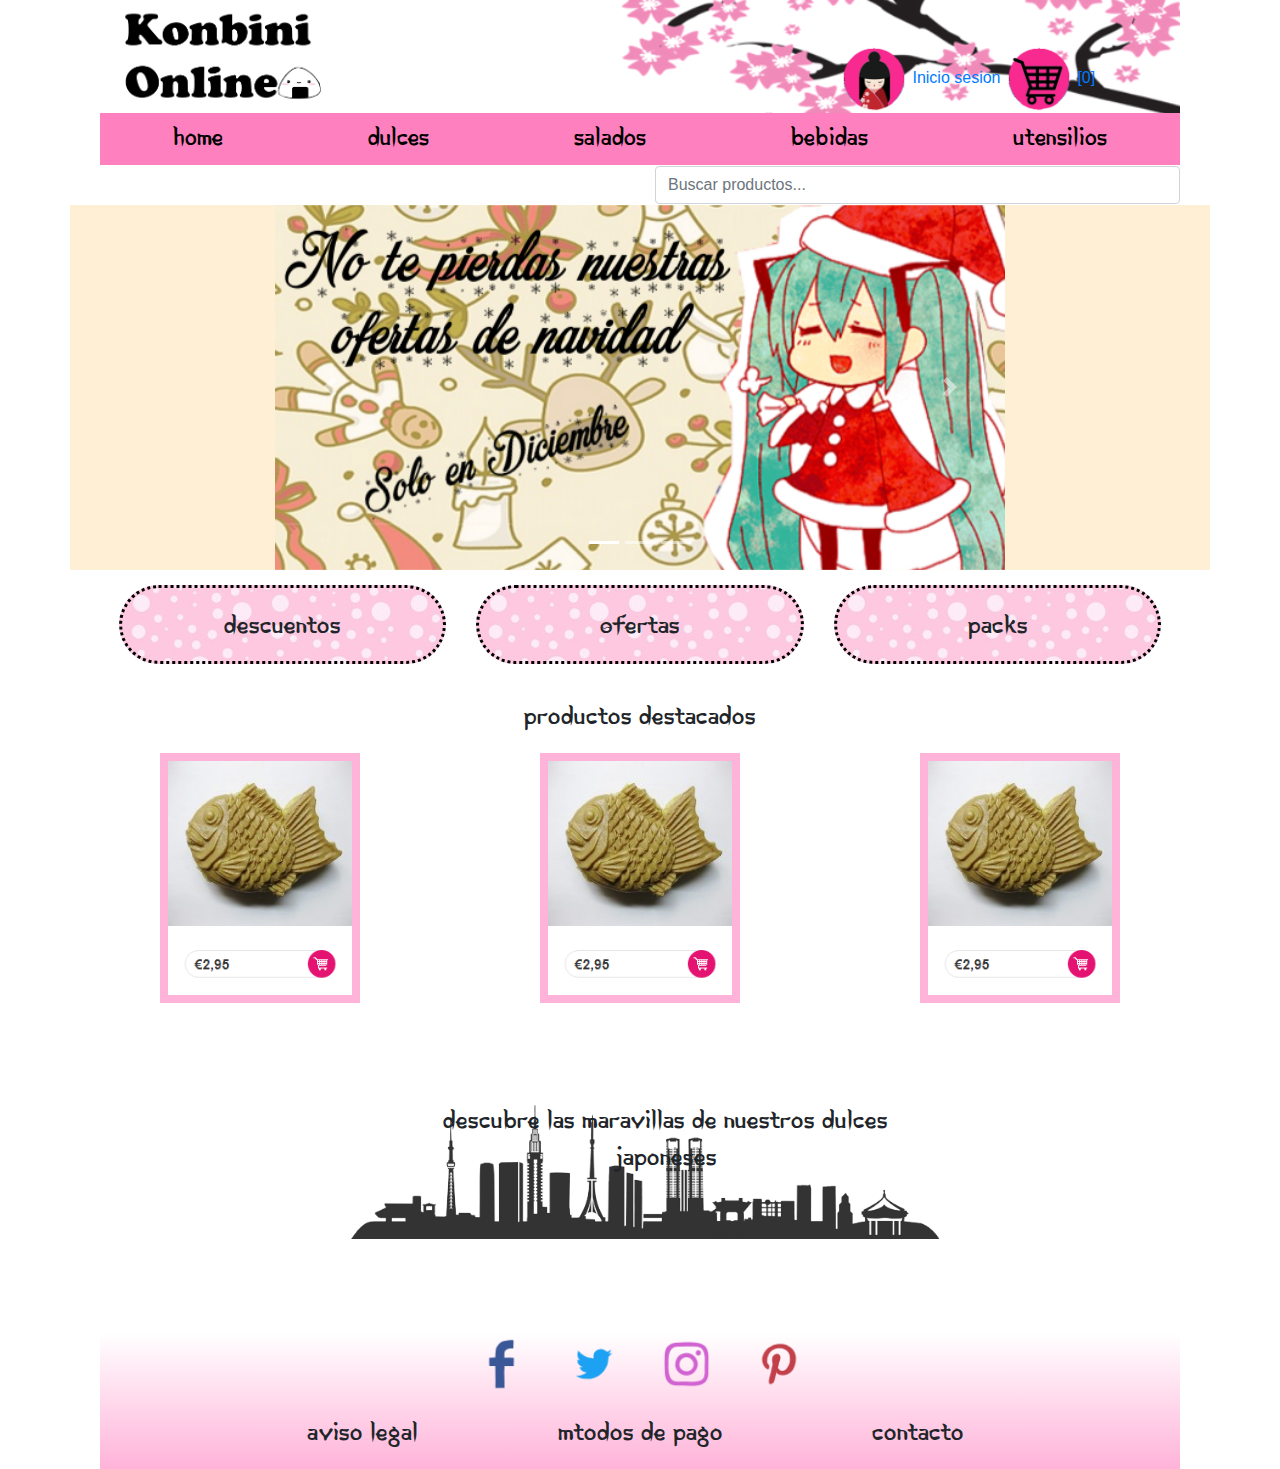
<file: index.html>
<!doctype html>
<html lang="en">
  <head>
    <!-- Required meta tags -->
    <meta charset="utf-8">
    <meta name="viewport" content="width=device-width, initial-scale=1, shrink-to-fit=no">

    <!-- Bootstrap CSS -->
    <link rel="stylesheet" href="css/bootstrap.css">
      <style>
          .borde{border: 1px solid;}
          .imagenes{width: 100%; }
      </style>
      <link rel="stylesheet" href="css/estilosSas.css"/>
      <link rel="stylesheet" href="css/font-awesome-4.7.0/css/font-awesome.min.css">
    <title>Konbini online</title>
  </head>
  
      
    <body>
        <div class="container ">
            <header class="container">
                <div class="row">
                    <div class="col-lg-3 col-md-5 col-5">
                        <img class="img-fluid" src="imagenes/logo.png" alt=""/>
                    </div>
                    <div class="col-lg-1 col-md-1 d-none d-md-block"><p></p></div>
                    <div class="col-lg-8 col-md-6 col-7">
                        <div class="fondoCabecera">
                            <div class="row justify-content-end opciones ">
                               <div class="col-lg-6 col-12">
                                   <img class="img-fluid" src="imagenes/iconos/logIn2.png" alt=""/>
                                   <a id="inicioSesion" href="login.html" onclick='cerrarSesion()'>Inicio sesion</a>
                                   <img class="img-fluid" src="imagenes/iconos/logoCarrito2.png" alt=""/>
                                   <a id="productos" href="#">[0]</a>
                               </div>
                            </div>
                        </div>
                    </div>
                </div>
            </header>
            <nav><!--https://getbootstrap.com/docs/4.0/components/navbar/-->
                <div class="espacioMenu col-lg-12 d-none d-md-block">
                    <ul class="nav nav-pills nav-fill">
                      <li class="nav-item">
                        <a class="nav-link" href="#">Home</a>
                      </li>
                      <li class="nav-item">
                        <a class="nav-link" href="dulces.html">Dulces</a>
                      </li>
                      <li class="nav-item">
                        <a class="nav-link" href="#">Salados</a>
                      </li>
                      <li class="nav-item">
                        <a class="nav-link" href="#">Bebidas</a>
                      </li>
                      <li class="nav-item">
                        <a class="nav-link" href="#">Utensilios</a>
                      </li>
                    </ul>
                </div>
            </nav>
            <div class="container">
                <div class="row justify-content-end buscador">
                    <div class="col-lg-6 d-block d-sm-none">
                        <div class="pos-f-t">
                          <div class="collapse" id="navbarToggleExternalContent">
                            <div class="bg-white p-4">
                              <nav class="espacioMenu nav flex-column">
                                  <li class="nav-item">
                                    <a class="nav-link" href="#">Home</a>
                                  </li>
                                  <li class="nav-item">
                                    <a class="nav-link" href="dulces.html">Dulces</a>
                                  </li>
                                  <li class="nav-item">
                                    <a class="nav-link" href="#">Salados</a>
                                  </li>
                                  <li class="nav-item">
                                    <a class="nav-link" href="#">Bebidas</a>
                                  </li>
                                  <li class="nav-item">
                                    <a class="nav-link" href="#">Utensilios</a>
                                  </li>
                                </nav>
                            </div>
                          </div>
                          <nav class="navbar navbar-white bg-white">
                            <button class="navbar-toggler" type="button" data-toggle="collapse" data-target="#navbarToggleExternalContent" aria-controls="navbarToggleExternalContent" aria-expanded="false" aria-label="Toggle navigation">
                              <i class="fa fa-bars"></i>
                            </button>
                          </nav>
                        </div>
                    </div>
                    <div class="col-lg-6">
                        <input type="search" class="form-control" id="search" placeholder="Buscar productos..."/>
                        <table class="table table-striped table-bordered table-hover busqueda" style="display: none">
                            <tbody>

                            </tbody>
                        </table>
                    </div>
                </div>
            </div>
            <!--<div class="container">
                <div class="row justify-content-end">
                    <form class="form-inline my-2 my-lg-0">
                      <input class="form-control mr-sm-2" id="buscador" type="search" placeholder="Buscar productos..." aria-label="Search">
                      <button class="btn btn-outline-success my-2 my-sm-0" type="submit">Search</button>
                    </form>
                    <div id="busqueda">
                </div>
                </div>-->
                
                <!--<div class="row justify-content-end">
                    <div class="col-lg-6">
                      <input type="text" id="myInput" onkeyup="myFunction()" placeholder="Search for names.." title="Type in a name">
                    
                </div>-->
            </div>
            <div class="container">
                <div class="row justify-content-center carrusel">
                    <div class="col-lg-8 col-md-10">
                        <div id="carouselExampleIndicators" class="carousel slide" data-ride="carousel">
                          <ol class="carousel-indicators">
                            <li data-target="#carouselExampleIndicators" data-slide-to="0" class="active"></li>
                            <li data-target="#carouselExampleIndicators" data-slide-to="1"></li>
                            <li data-target="#carouselExampleIndicators" data-slide-to="2"></li>
                          </ol>
                          <div class="carousel-inner">
                            <div class="carousel-item active">
                              <img class="d-block w-100" src="imagenes/navidad.png" alt="First slide">
                            </div>
                            <div class="carousel-item">
                              <img class="d-block w-100" src="imagenes/dulces.png" alt="Second slide">
                            </div>
                            <div class="carousel-item">
                              <img class="d-block w-100" src="imagenes/sakuraMochi.png" alt="Third slide">
                            </div>
                          </div>
                          <a class="carousel-control-prev" href="#carouselExampleIndicators" role="button" data-slide="prev">
                            <span class="carousel-control-prev-icon" aria-hidden="true"></span>
                            <span class="sr-only">Previous</span>
                          </a>
                          <a class="carousel-control-next" href="#carouselExampleIndicators" role="button" data-slide="next">
                            <span class="carousel-control-next-icon" aria-hidden="true"></span>
                            <span class="sr-only">Next</span>
                          </a>
                        </div>
                    </div>
                </div>
            </div>
            <div class="botonesOfertas">
                <div class="row">
                    <div class="col-lg-3 col-md-3 col-9 boton"><p>Descuentos</p></div>
                    <div class="col-lg-3 col-md-3 col-9 boton"><p>Ofertas</p></div>
                    <div class="col-lg-3 col-md-3 col-9 boton"><p>Packs</p></div>
                </div>
                
            </div>
            <div class="container">
                <div class="row">
                    <div class="col-lg-12 col-md-12 col-sm-12 col-12 contenedor">
                        <p>Productos destacados</p>
                        <div class="row justify-content-around">
                            <article class="caja">
                                <a href="descripcion.html">
                                <img class="img-fluid" src="imagenes/imagenes_modificadas/taiyaki.jpg" alt="" href="descripcion.html"/>
                                <img class="img-fluid" src="imagenes/iconos/precio.png" alt=""/></a>
                            </article>
                            <article class="caja">
                                <a href="descripcion.html">
                                <img class="img-fluid" src="imagenes/imagenes_modificadas/taiyaki.jpg" alt="" />
                                <img class="img-fluid" src="imagenes/iconos/precio.png" alt=""/></a>
                            </article>
                                <article class="caja">
                                 <a href="descripcion.html">   
                                <img class="img-fluid" src="imagenes/imagenes_modificadas/taiyaki.jpg" alt="" />
                                <img class="img-fluid" src="imagenes/iconos/precio.png" alt=""/></a>
                            </article>
                        </div>
                        <div class="d-none d-lg-block col-lg-8 offset-lg-2 seccion">
                            <div class="row">
                                <p>Descubre las maravillas de nuestros dulces japoneses</p>
                                <div class="imagen1">
                                    <img src="imagenes/donut.png"/>
                                </div>
                            </div>
                        </div>
                        
                    
            
            <footer class="col-lg-12">
                <div class="pie">
                    <div class="row justify-content-center">
                        <div class="col-lg-1 col-md-2 col-2">
                            <img class="img-fluid" src="imagenes/iconos/facebook.png" alt=""/>
                        </div>
                        <div class="col-lg-1 col-md-2 col-2">
                            <img class="img-fluid" src="imagenes/iconos/twitter.png" alt=""/>
                        </div>
                        <div class="col-lg-1 col-md-2 col-2">
                            <img class="img-fluid" src="imagenes/iconos/instagram.png" alt=""/>
                        </div>
                        <div class="col-lg-1 col-md-2 col-2">
                            <img class="img-fluid" src="imagenes/iconos/pintirest.png" alt=""/>
                        </div>
                    </div>
                    <div class="row justify-content-center">
                        <div class="col-lg-3 col-md-3 col-7">
                            <p>Aviso legal</p>
                        </div>
                        <div class="col-lg-3 col-md-3 col-7">
                            <p>métodos de pago</p>
                        </div>
                        <div class="col-lg-3 col-md-3 col-7">
                            <p>contacto</p>
                        </div>
                    </div>
                    
                </div>
            </footer>
        </div>
                </div>
            </div>

    <!-- Optional JavaScript -->
    <!-- jQuery first, then Popper.js, then Bootstrap JS -->
    <script src="https://code.jquery.com/jquery-3.2.1.slim.min.js" integrity="sha384-KJ3o2DKtIkvYIK3UENzmM7KCkRr/rE9/Qpg6aAZGJwFDMVNA/GpGFF93hXpG5KkN" crossorigin="anonymous"></script>
    <script src="https://cdnjs.cloudflare.com/ajax/libs/popper.js/1.12.9/umd/popper.min.js" integrity="sha384-ApNbgh9B+Y1QKtv3Rn7W3mgPxhU9K/ScQsAP7hUibX39j7fakFPskvXusvfa0b4Q" crossorigin="anonymous"></script>
    <script src="js/bootstrap.js"></script>
        <script type='text/javascript' src="js/jquery-3.2.1.js"></script>
        <script type="text/javascript" src="js/script.js"></script>
        <script type="text/javascript" src="js/animacionScroll.js"></script>
         <script type="text/javascript" src="js/buscador.js"></script>
        <script type="text/javascript" src="js/scriptormulario.js"></script>
  </body>
</html>
</file>
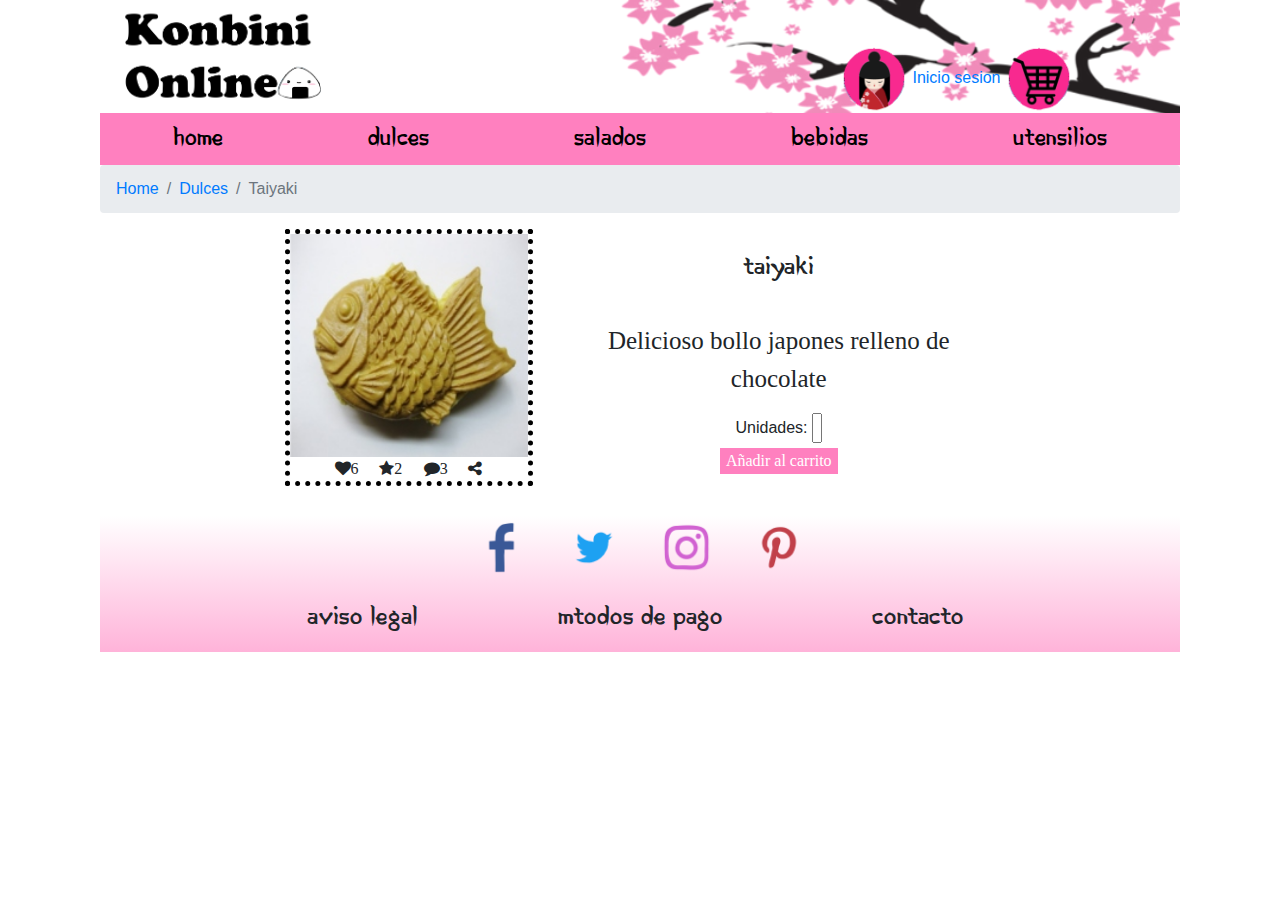
<file: descripcion.html>
<!doctype html>
<html lang="en">
  <head>
    <!-- Required meta tags -->
    <meta charset="utf-8">
    <meta name="viewport" content="width=device-width, initial-scale=1, shrink-to-fit=no">

    <!-- Bootstrap CSS -->
    <link rel="stylesheet" href="css/bootstrap.css">
      <link rel="stylesheet" href="css/estilosSas.css"/>
      <link rel="stylesheet" href="css/font-awesome-4.7.0/css/font-awesome.min.css">
    <title>Konbini online</title>
  </head>
  
      
    <body>
        <div class="container  ">
            <header class="container">
                <div class="row">
                    <div class="col-lg-3 col-md-5 col-5  ">
                        <img class="img-fluid" src="imagenes/logo.png" alt=""/>
                    </div>
                    <div class="  col-lg-1 col-md-1 d-none d-md-block"><p></p></div>
                    <div class="col-lg-8 col-md-6 col-7  ">
                        <div class="fondoCabecera">
                            <div class="row justify-content-end opciones ">
                               <div class="col-lg-6 col-12">
                                   <img class="img-fluid" src="imagenes/iconos/logIn2.png" alt=""/>
                                   <a id="inicioSesion" href="inicioSesion.html">Inicio sesion</a>
                                   <img class="img-fluid" src="imagenes/iconos/logoCarrito2.png" alt=""/>
                               </div>
                            </div>
                        </div>
                    </div>
                </div>
            </header>
            <nav>
                <div class="espacioMenu col-lg-12">
                    <ul class="nav nav-pills nav-fill">
                      <li class="nav-item">
                        <a class="nav-link" href="index.html">Home</a>
                      </li>
                      <li class="nav-item">
                        <a class="nav-link" href="dulces.html">Dulces</a>
                      </li>
                      <li class="nav-item">
                        <a class="nav-link" href="#">Salados</a>
                      </li>
                      <li class="nav-item">
                        <a class="nav-link" href="#">Bebidas</a>
                      </li>
                      <li class="nav-item">
                        <a class="nav-link" href="#">Utensilios</a>
                      </li>
                    </ul>
                </div>
            </nav>
            <div class="container">
                <nav aria-label="breadcrumb">
                  <ol class="breadcrumb">
                    <li class="breadcrumb-item"><a href="index.html">Home</a></li>
                    <li class="breadcrumb-item"><a href="dulces.html">Dulces</a></li>
                    <li class="breadcrumb-item active" aria-current="page">Taiyaki</li>
                  </ol>
                </nav>
                <div class="row justify-content-center">
                    <div class="col-lg-3 col-md-5 col-sm-7 col-10">
                        <div class="imagenProducto justify-content-center">
                            <img src="imagenes/productos/taiyaki.jpg"/>
                            <div class="row justify-content-center">
                            <div class="col-lg-2 col-md-2 col-2 iconosImagen">
                                <i class="fa fa-heart img-fluid" onclick="likes()">6</i>
                            </div>
                            <div class="col-lg-2 col-md-2 col-2 iconosImagen">
                                <i class="fa fa-star img-fluid" aria-hidden="true" onclick="favorito()">2</i>
                            </div>
                            <div class="col-lg-2 col-md-2 col-2 iconosImagen">
                                <i class="fa fa-comment img-fluid" aria-hidden="true">3</i>
                            </div>
                            <div class="col-lg-2 col-md-2 col-2 iconosImagen">
                                <i class="fa fa-share-alt img-fluid" aria-hidden="true"></i>
                            </div>
                            </div>
                        </div>
                    </div>
                    <div class="col-lg-5 col-md-6  ">
                        <div class="row">
                        <div class="col-lg-12 comprar">
                            <p>Taiyaki</p>
                        </div>
                        <div class="col-lg-12 comprar">
                            <p class="des">Delicioso bollo japones relleno de chocolate</p>
                        </div>
                            <div class="col-lg-12 comprar">
                            <form>
                                <label>Unidades:</label>
                                <input type="number" class="unidades">
                            </form>
                        </div>
                        <div class="col-lg-12 comprar">
                            <input type="submit" id="enviar" value="Añadir al carrito"/>
                        </div>
                        </div>
                    </div>
                </div>
            </div>
            <footer class="col-lg-12">
                <div class="pie">
                    <div class="row justify-content-center">
                        <div class="col-lg-1 col-md-2 col-2">
                            <img class="img-fluid" src="imagenes/iconos/facebook.png" alt=""/>
                        </div>
                        <div class="col-lg-1 col-md-2 col-2">
                            <img class="img-fluid" src="imagenes/iconos/twitter.png" alt=""/>
                        </div>
                        <div class="col-lg-1 col-md-2 col-2">
                            <img class="img-fluid" src="imagenes/iconos/instagram.png" alt=""/>
                        </div>
                        <div class="col-lg-1 col-md-2 col-2">
                            <img class="img-fluid" src="imagenes/iconos/pintirest.png" alt=""/>
                        </div>
                    </div>
                    <div class="row justify-content-center">
                        <div class="col-lg-3 col-md-3 col-7">
                            <p>Aviso legal</p>
                        </div>
                        <div class="col-lg-3 col-md-3 col-7">
                            <p>métodos de pago</p>
                        </div>
                        <div class="col-lg-3 col-md-3 col-7">
                            <p>contacto</p>
                        </div>
                    </div>
                    
                </div>
            </footer>
        </div> 

    <!-- Optional JavaScript -->
    <!-- jQuery first, then Popper.js, then Bootstrap JS -->
    <script src="https://code.jquery.com/jquery-3.2.1.slim.min.js" integrity="sha384-KJ3o2DKtIkvYIK3UENzmM7KCkRr/rE9/Qpg6aAZGJwFDMVNA/GpGFF93hXpG5KkN" crossorigin="anonymous"></script>
    <script src="https://cdnjs.cloudflare.com/ajax/libs/popper.js/1.12.9/umd/popper.min.js" integrity="sha384-ApNbgh9B+Y1QKtv3Rn7W3mgPxhU9K/ScQsAP7hUibX39j7fakFPskvXusvfa0b4Q" crossorigin="anonymous"></script>
    <script src="js/bootstrap.js"></script>
        <script type='text/javascript' src="js/jquery-3.2.1.js"></script>
        <script type="text/javascript" src="js/script.js"></script>
        <script type="text/javascript" src="js/animacionScroll.js"></script>
  </body>
</html>
</file>
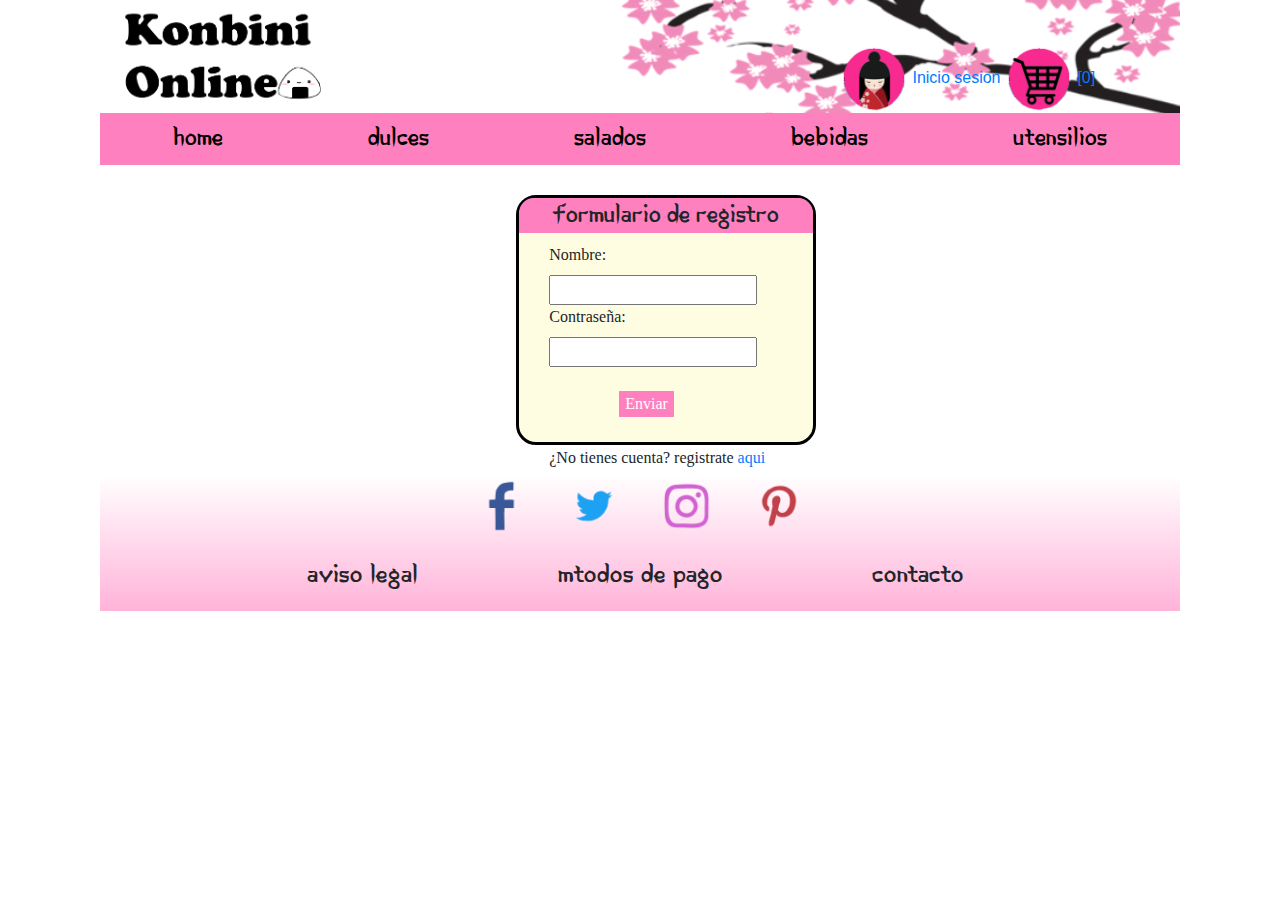
<file: login.html>
<!doctype html>
<html lang="en">
  <head>
    <!-- Required meta tags -->
    <meta charset="utf-8">
    <meta name="viewport" content="width=device-width, initial-scale=1, shrink-to-fit=no">

    <!-- Bootstrap CSS -->
    <link rel="stylesheet" href="css/bootstrap.css">
      <style>
          .borde{border: 1px solid;}
          .imagenes{width: 100%; }
      </style>
      <link rel="stylesheet" href="css/estilosSas.css"/>
      <link rel="stylesheet" href="css/font-awesome-4.7.0/css/font-awesome.min.css">
    <title>Konbini online</title>
  </head>
    <body>
        <div class="container ">
            <header class="container">
                <div class="row">
                    <div class="col-lg-3 col-md-5 col-5">
                        <img class="img-fluid" src="imagenes/logo.png" alt=""/>
                    </div>
                    <div class="col-lg-1 col-md-1 d-none d-md-block"><p></p></div>
                    <div class="col-lg-8 col-md-6 col-7">
                        <div class="fondoCabecera">
                            <div class="row justify-content-end opciones ">
                               <div class="col-lg-6 col-12">
                                   <img class="img-fluid" src="imagenes/iconos/logIn2.png" alt=""/>
                                   <a id="inicioSesion" href="login.html" onclick='cerrarSesion()'>Inicio sesion</a>
                                   <img class="img-fluid" src="imagenes/iconos/logoCarrito2.png" alt=""/>
                                   <a id="productos" href="#">[0]</a>
                               </div>
                            </div>
                        </div>
                    </div>
                </div>
            </header>
            <nav><!--https://getbootstrap.com/docs/4.0/components/navbar/-->
                <div class="espacioMenu col-lg-12 d-none d-md-block">
                    <ul class="nav nav-pills nav-fill">
                      <li class="nav-item">
                        <a class="nav-link" href="index.html">Home</a>
                      </li>
                      <li class="nav-item">
                        <a class="nav-link" href="#">Dulces</a>
                      </li>
                      <li class="nav-item">
                        <a class="nav-link" href="#">Salados</a>
                      </li>
                      <li class="nav-item">
                        <a class="nav-link" href="#">Bebidas</a>
                      </li>
                      <li class="nav-item">
                        <a class="nav-link" href="#">Utensilios</a>
                      </li>
                    </ul>
                </div>
            </nav>
            <div class="container">
                <div class="row justify-content-center">
                    <div class="col-lg-3 col-md-5 col-sm-7 col-10">
                        <div class="formularioSesion">
                        <div class="cabeceraFormulario">Formulario de registro</div>
                        <form class="formInicio"
                              method="post" action='#'  onsubmit="return confirmaCookie()" >
                            <label for="nombre2">Nombre: </label>
                            <input type="text" id="nombre2"/>
                            <br>
                            <label for="pass">Contrase&ntilde;a: </label>
                            <input type="password" id="pass"/>
                            <br><br>
                            <input type="submit" id="enviar" value="Enviar"/>
                            <br><br>
                             <a>¿No tienes cuenta? registrate</a> <a  href="registro.html">aqui</a>
                        </form>
                    </div>
                    </div>
                </div>
            </div>
            <footer class="col-lg-12">
                <div class="pie">
                    <div class="row justify-content-center">
                        <div class="col-lg-1 col-md-2 col-2">
                            <img class="img-fluid" src="imagenes/iconos/facebook.png" alt=""/>
                        </div>
                        <div class="col-lg-1 col-md-2 col-2">
                            <img class="img-fluid" src="imagenes/iconos/twitter.png" alt=""/>
                        </div>
                        <div class="col-lg-1 col-md-2 col-2">
                            <img class="img-fluid" src="imagenes/iconos/instagram.png" alt=""/>
                        </div>
                        <div class="col-lg-1 col-md-2 col-2">
                            <img class="img-fluid" src="imagenes/iconos/pintirest.png" alt=""/>
                        </div>
                    </div>
                    <div class="row justify-content-center">
                        <div class="col-lg-3 col-md-3 col-7">
                            <p>Aviso legal</p>
                        </div>
                        <div class="col-lg-3 col-md-3 col-7">
                            <p>métodos de pago</p>
                        </div>
                        <div class="col-lg-3 col-md-3 col-7">
                            <p>contacto</p>
                        </div>
                    </div>
                    
                </div>
            </footer>
     </div>

    <!-- Optional JavaScript -->
    <!-- jQuery first, then Popper.js, then Bootstrap JS -->
    <script src="https://code.jquery.com/jquery-3.2.1.slim.min.js" integrity="sha384-KJ3o2DKtIkvYIK3UENzmM7KCkRr/rE9/Qpg6aAZGJwFDMVNA/GpGFF93hXpG5KkN" crossorigin="anonymous"></script>
    <script src="https://cdnjs.cloudflare.com/ajax/libs/popper.js/1.12.9/umd/popper.min.js" integrity="sha384-ApNbgh9B+Y1QKtv3Rn7W3mgPxhU9K/ScQsAP7hUibX39j7fakFPskvXusvfa0b4Q" crossorigin="anonymous"></script>
    <script src="js/bootstrap.js"></script>
        <script type='text/javascript' src="js/jquery-3.2.1.js"></script><script type="text/javascript" src="js/scriptormulario.js"></script>
        <script type="text/javascript" src="js/cifradoContrasenia.js"></script>
  </body>
</html>
</file>
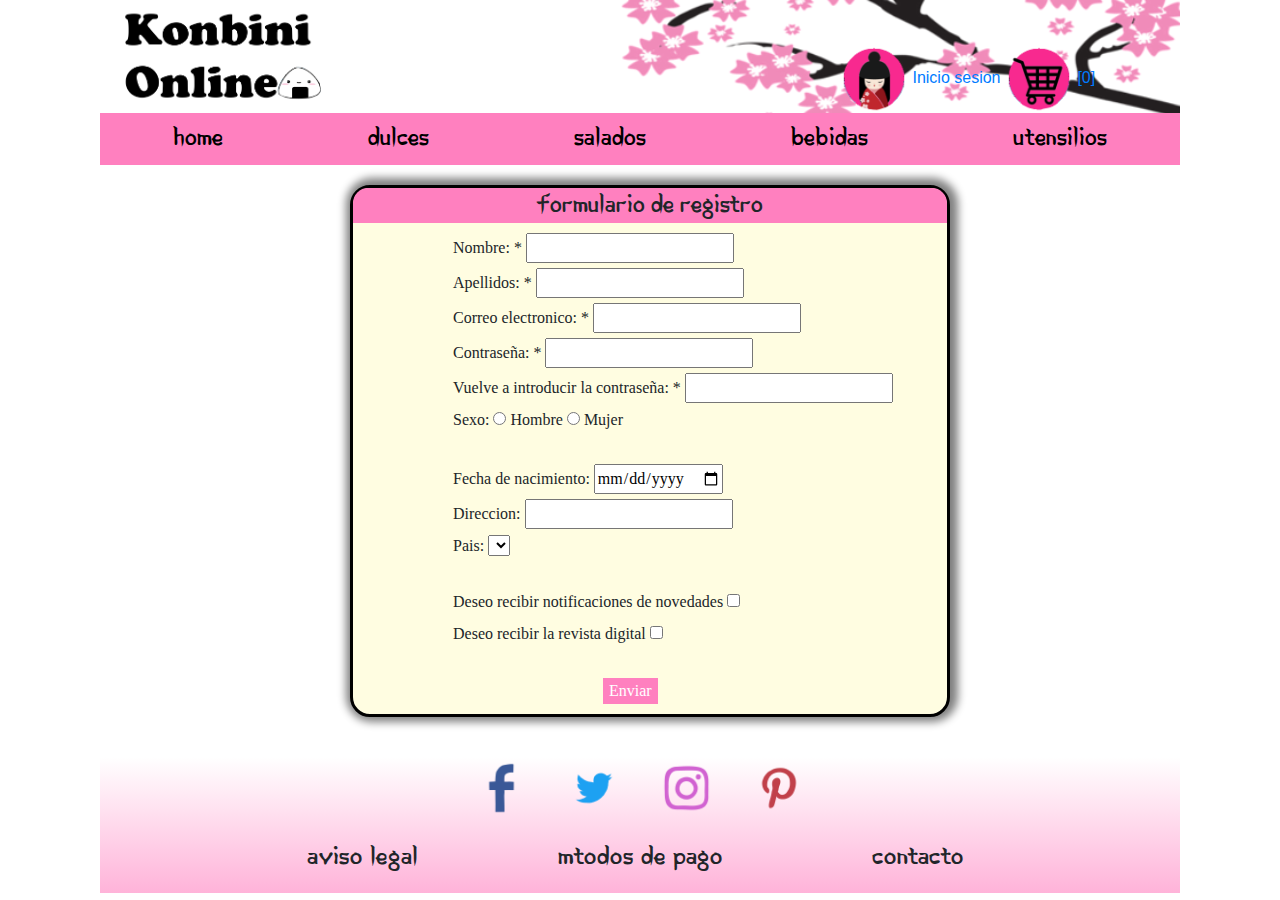
<file: registro.html>
<!doctype html>
<html lang="en">
  <head>
    <!-- Required meta tags -->
    <meta charset="utf-8">
    <meta name="viewport" content="width=device-width, initial-scale=1, shrink-to-fit=no">

    <!-- Bootstrap CSS -->
    <link rel="stylesheet" href="css/bootstrap.css">
      <link rel="stylesheet" href="css/estilosSas.css"/>
      <link rel="stylesheet" href="css/font-awesome-4.7.0/css/font-awesome.min.css">
    <title>Konbini online</title>
  </head>
    <body onload="campoPaises()">
        <div class="container ">
            <header class="container">
                <div class="row">
                    <div class="col-lg-3 col-md-5 col-5">
                        <img class="img-fluid" src="imagenes/logo.png" alt=""/>
                    </div>
                    <div class="col-lg-1 col-md-1 d-none d-md-block"><p></p></div>
                    <div class="col-lg-8 col-md-6 col-7">
                        <div class="fondoCabecera">
                            <div class="row justify-content-end opciones ">
                               <div class="col-lg-6 col-12">
                                   <img class="img-fluid" src="imagenes/iconos/logIn2.png" alt=""/>
                                   <a id="inicioSesion" href="login.html" onclick='cerrarSesion()'>Inicio sesion</a>
                                   <img class="img-fluid" src="imagenes/iconos/logoCarrito2.png" alt=""/>
                                   <a id="productos" href="#">[0]</a>
                               </div>
                            </div>
                        </div>
                    </div>
                </div>
            </header>
            <nav><!--https://getbootstrap.com/docs/4.0/components/navbar/-->
                <div class="espacioMenu col-lg-12 d-none d-md-block">
                    <ul class="nav nav-pills nav-fill">
                      <li class="nav-item">
                        <a class="nav-link" href="index.html">Home</a>
                      </li>
                      <li class="nav-item">
                        <a class="nav-link" href="#">Dulces</a>
                      </li>
                      <li class="nav-item">
                        <a class="nav-link" href="#">Salados</a>
                      </li>
                      <li class="nav-item">
                        <a class="nav-link" href="#">Bebidas</a>
                      </li>
                      <li class="nav-item">
                        <a class="nav-link" href="#">Utensilios</a>
                      </li>
                    </ul>
                </div>
            </nav>
            <div class="container">
                <div class="row justify-content-center">
                    <div class="col-lg-12 col-md-5 col-sm-7 col-10">
                       <div class="formulario ">
                        <div class="cabeceraFormulario">Formulario de registro</div>
                        <form class="formularioRegistro" 
                              method="post"  onsubmit="validaformulario()" name="formularioR">
                            <label for="nombre">Nombre: *</label>
                            <input type="text" id="nombre" required />
                            <br>
                            <label for="apellidos">Apellidos: *</label>
                            <input type="text" id="apellidos" required/>
                            <br>
                            <label for="correo">Correo electronico: *</label>
                            <input type="email" id="correo"/>
                            <br>
                            <label for="contrasenia">Contrase&ntilde;a: *</label>
                            <input type="password" id="contrasenia"/>
                            <br>
                            <label for="confirmacion">Vuelve a introducir la contrase&ntilde;a: *</label>
                            <input type="password" id="confirmacion"/>
                            <br>
                            <label for="sexo">Sexo:</label>
                            <input type="radio" name="sexo" value="hombre"> Hombre
                            <input type="radio" name="sexo" value="mujer"> Mujer<br>
                            <br>
                            <label for="nacimiento">Fecha de nacimiento:</label>
                            <input type="date" id="nacimiento"/>
                            <br>
                            <label for="direccion">Direccion:</label>
                            <input type="text" id="direccion" oninput="muestraCampo();"/>
                            <br>
                            <label for="pais">Pais:</label>
                            <select name="pais" id="pais">
                            
                            </select>
                            <br>
                            <div id="Campotarjeta" style="display:none;">
                                <label for="tarjeta" >Numero de tarjeta de credito:  </label>
                                <input type="text" id="tarjeta"/><br>
                            </div>
                            <br>
                            <label for="novedades"> Deseo recibir notificaciones de novedades </label>
                            <input type="checkbox" name="novedades" value="si"><br>
                            <label for="revista">Deseo recibir la revista digital</label>
                            <input type="checkbox" name="revista" value="si"><br><br>
                            <input type="submit" id="enviar" value="Enviar"/>
                        </form>
                    </div>
                    </div>
                </div>
            </div>
            <footer class="col-lg-12">
                <div class="pie">
                    <div class="row justify-content-center">
                        <div class="col-lg-1 col-md-2 col-2">
                            <img class="img-fluid" src="imagenes/iconos/facebook.png" alt=""/>
                        </div>
                        <div class="col-lg-1 col-md-2 col-2">
                            <img class="img-fluid" src="imagenes/iconos/twitter.png" alt=""/>
                        </div>
                        <div class="col-lg-1 col-md-2 col-2">
                            <img class="img-fluid" src="imagenes/iconos/instagram.png" alt=""/>
                        </div>
                        <div class="col-lg-1 col-md-2 col-2">
                            <img class="img-fluid" src="imagenes/iconos/pintirest.png" alt=""/>
                        </div>
                    </div>
                    <div class="row justify-content-center">
                        <div class="col-lg-3 col-md-3 col-7">
                            <p>Aviso legal</p>
                        </div>
                        <div class="col-lg-3 col-md-3 col-7">
                            <p>métodos de pago</p>
                        </div>
                        <div class="col-lg-3 col-md-3 col-7">
                            <p>contacto</p>
                        </div>
                    </div>
                    
                </div>
            </footer>
     </div>

    <!-- Optional JavaScript -->
    <!-- jQuery first, then Popper.js, then Bootstrap JS -->
    <script src="https://code.jquery.com/jquery-3.2.1.slim.min.js" integrity="sha384-KJ3o2DKtIkvYIK3UENzmM7KCkRr/rE9/Qpg6aAZGJwFDMVNA/GpGFF93hXpG5KkN" crossorigin="anonymous"></script>
    <script src="https://cdnjs.cloudflare.com/ajax/libs/popper.js/1.12.9/umd/popper.min.js" integrity="sha384-ApNbgh9B+Y1QKtv3Rn7W3mgPxhU9K/ScQsAP7hUibX39j7fakFPskvXusvfa0b4Q" crossorigin="anonymous"></script>
    <script src="js/bootstrap.js"></script>
        <script type='text/javascript' src="js/jquery-3.2.1.js"></script><script type="text/javascript" src="js/scriptormulario.js"></script>
        <script type="text/javascript" src="js/cifradoContrasenia.js"></script>
  </body>
</html>
</file>
<file: css/estilosSas.css>
@font-face{font-family:fuente;src:url("../tipografias/Korean_Calligraphy.ttf")}.fondoCabecera{height:100%;background-image:url(../imagenes/prueba.png);background-repeat:no-repeat;background-size:100% auto}.opciones{height:100%;align-items:flex-end}.opciones img{width:20%}.buscador{margin-top:1px;margin-bottom:1px}.form-control:focus{color:#495057;background-color:#fff;border-color:white;outline:0;box-shadow:0 0 0 0.1rem grey}.busqueda{position:absolute;z-index:99;background-color:white}.hamburguesa{background-color:white}.espacioMenu{justify-content:center;font-family:fuente}.espacioMenu li{background-color:#ff80bf}.espacioMenu a{font-size:150%;color:black}.espacioMenu li:hover{background-color:#ffb3d9}.navbar-white .navbar-toggler{background-color:white;border-color:pink}.bg-white{background-color:#ff80bf !important}.carrusel{background-color:papayawhip}.botonesOfertas .row{justify-content:center}.boton{justify-content:center;background-image:url(../imagenes/fondo1.jpg);margin:15px;border:3px dotted black;border-radius:200px}.boton:hover{box-shadow:3px 3px 3px 1px grey;cursor:pointer}.boton:active{box-shadow:3px 3px 3px 1px grey inset}.contenedor{height:600px;text-align:center;display:table}.contenedor .caja{height:250px;width:200px;border:8px solid #ffb3d9}.caja{width:300px;height:200px}.descripcion{margin:auto;color:#000;height:100%;height:200px;background:#fff;transition:opacity .4s linear;position:absolute;top:0;right:0;left:0;opacity:0}.descripcion:hover{opacity:.75}.descripcion p{font-family:Calibri;font-size:200%;margin:0}.descripcion a{color:black;text-decoration:none;cursor:pointer}.descripcion .tit{margin-top:0;font-family:fuente}.fa-heart:hover{color:red}.fa-star:hover{color:yellow}.fa-comment:hover{color:grey}.seccion{height:300px;background-image:url(../imagenes/skyline.png);background-repeat:no-repeat;background-size:100% auto}.seccion p{position:absolute;margin:100px;margin-left:150px;animation-name:none;animation-duration:4s;font-size:auto}@keyframes example2{0%{color:white}25%{color:white}100%{color:black}}.imagen1{opacity:0;-moz-transition:all 1.5s linear;-webkit-transition:all 1.5s linear;-o-transition:all 1.5s linear;transition:all 1.5s linear;-moz-transform:translate3d(-200px, 0px, 0px);-webkit-transform:translate3d(-200px, 0px, 0px);-o-transform:translate(-200px, 0px);-ms-transform:translate(-200px, 0px);transform:translate3d(-200px, 0px, 0px)}.imagen1.in-view{opacity:1;-moz-transform:translate3d(690px, 0px, 0px);-webkit-transform:translate3d(690px, 0px, 0px);-o-transform:translate(690px, 0px);-ms-transform:translate(690px, 0px);transform:translate3d(690px, 0px, 0px)}.imagen1{margin:0% 1.5% 3% 1.5%;padding:15px}@keyframes example{0%{-webkit-transform:rotate(0deg);-moz-transform:rotate(0deg);-o-transform:rotate(0deg);-ms-transform:rotate(0deg)}100%{-webkit-transform:rotate(360deg);-moz-transform:rotate(360deg);-o-transform:rotate(360deg);-ms-transform:rotate(360deg)}}.imagen1 img{animation-name:none;animation-duration:3s}.pie{margin-top:30px;background:-webkit-linear-gradient(#fff, #ffb3d9);background:-o-linear-gradient(#fff, #ffb3d9);background:-moz-linear-gradient(#fff, #ffb3d9);background:linear-gradient(#fff, #ffb3d9)}.icons{text-align:left;display:table;margin:0 auto}.iconos{float:left;padding:15px;height:50px;width:50px}.icons p{float:left;padding:10px;font-family:fuente;font-size:20px}.imagenProducto{display:flex;flex-direction:column;border:5px dotted black}.imagenProducto img{width:auto}.comprar{display:flex;justify-content:center}.des{font-family:Calibri}#enviar{font-family:Calibri;color:white;background:#ff80bf;border:0px;margin-bottom:5px}.iconosImagen{width:100%}.unidades{width:10px}.formulario{margin-left:250px;margin-top:20px;margin-bottom:10px;width:600px;background-color:#FFFDE1;font-family:calibri;border:3px solid black;box-shadow:2px -1px 8px 6px grey;border-radius:20px}.formularioSesion{margin-top:30px;height:250px;width:300px;background-color:#FFFDE1;font-family:calibri;border:3px solid black;border-radius:20px}.cabeceraFormulario{height:35px;text-align:center;font-family:fuente;font-size:150%;background-color:#ff80bf;border-radius:15px 15px 0px 0px}.formularioRegistro{margin-top:10px;margin-left:100px}.formInicio{margin-top:10px;margin-left:30px}.formInicio #enviar{margin-left:70px}.formulario #enviar{margin-left:150px;margin-bottom:10px}p{text-align:center;font-size:25px;margin-top:20px;font-family:fuente}.borde{border:1px solid}
</file>
